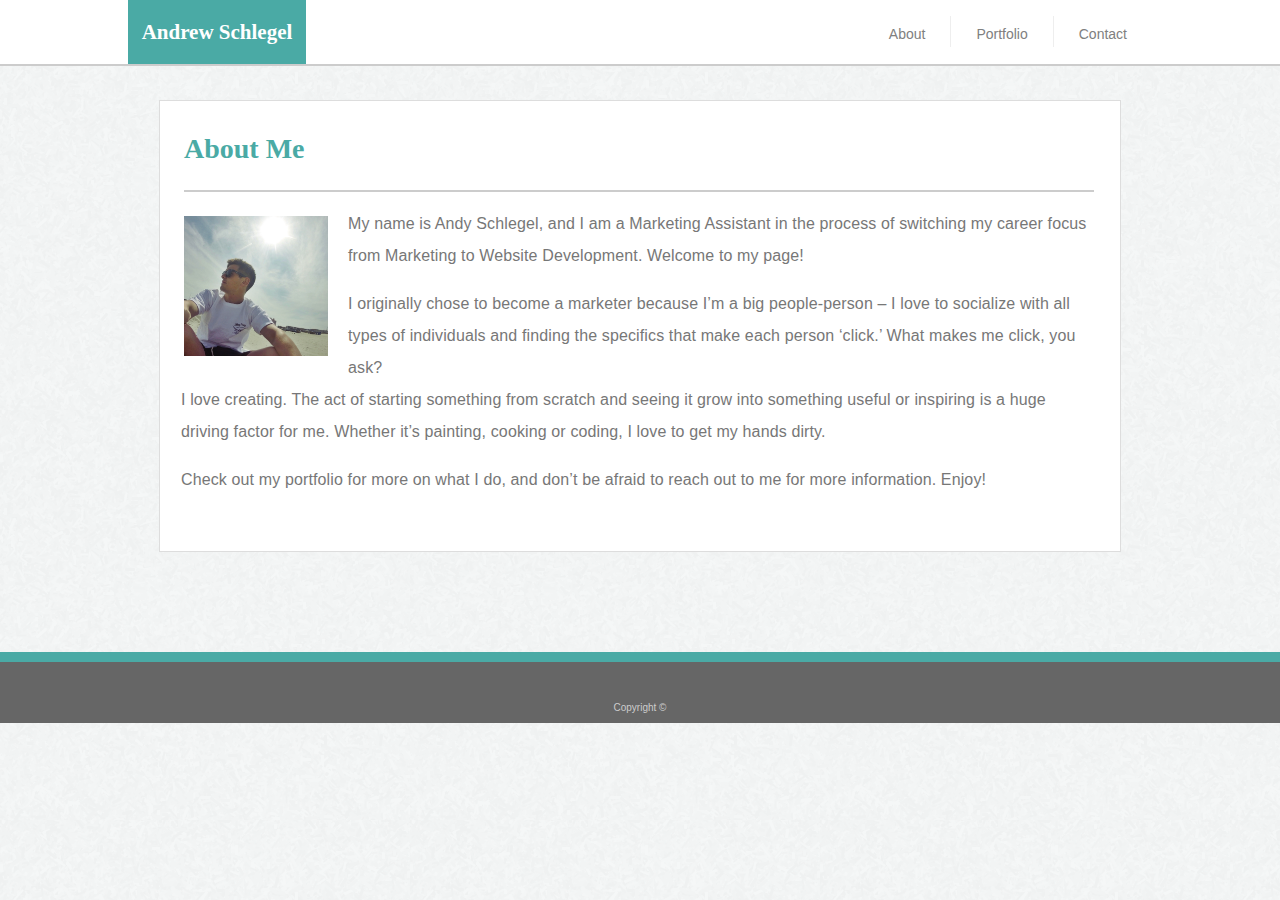
<file: index.html>
<!DOCTYPE html>
<html>
   
<head>
    <title>Portfolio - A.Schlegel</title>
 <meta name="viewport" content="width=device-width, initial-scale=1.0">
    <!-- <link rel="stylesheet" type="text/css" href="assets/css/reset.css"> -->
    <link rel="stylesheet" type="text/css" href="assets/css/style.css">

</head>

<body background="assets/images/paper_fibers.png" class="no-margin">
    <header id="head-div">

        <div class="name inactive">Andrew Schlegel</div>

        <nav class="navbar">
            <ul>
                <li class="hnav fl-rt">
                    <a href="contact.html">Contact</a>
                </li>

                <li class="hnav fl-rt bdr-rt">
                    <a href="portfolio.html">Portfolio</a>
                </li>

                <li class="hnav fl-rt bdr-rt">
                    <a href="#">About</a>
                </li>
            </ul>
        </nav>
    </header>

    <br>
    <br>
    <br>
    <br>
    <div id="container" class="clearfix">
        <h1 id="about">About Me</h1>
        <hr class="border">


        <p class="fl-lt ltr-spc ln-ht font-fam gray-font">
            <img class="ml pr fl-lt width-sm relative" src="assets/images/personal-pic.jpg">
        </p>
        <p class=" ltr-spc ln-ht font-fam gray-font pd-left pd-right-lg">My name is Andy Schlegel, and I am a Marketing Assistant in the process of switching my career focus from Marketing
            to Website Development. Welcome to my page!
        </p>

        <p class="ltr-spc ln-ht font-fam pd-left gray-font pd-right-lg">
            I originally chose to become a marketer because I’m a big people-person – I love to socialize with all types of individuals
            and finding the specifics that make each person ‘click.’ What makes me click, you ask?
            <br> I love creating. The act of starting something from scratch and seeing it grow into something useful or inspiring
            is a huge driving factor for me. Whether it’s painting, cooking or coding, I love to get my hands dirty.
        </p>

        <p class="ltr-spc ln-ht font-fam pd-left gray-font pd-right-lg">
            Check out my portfolio for more on what I do, and don’t be afraid to reach out to me for more information. Enjoy!
            <br>

        </p>

    </div>




    <div class="footer-div">
           <div class="footer-div2"></div>
            <p class="center sm-font font-fam bottom gray-font2 pd-top">Copyright &copy;</p>
        </div>


</body>

</html>
</file>
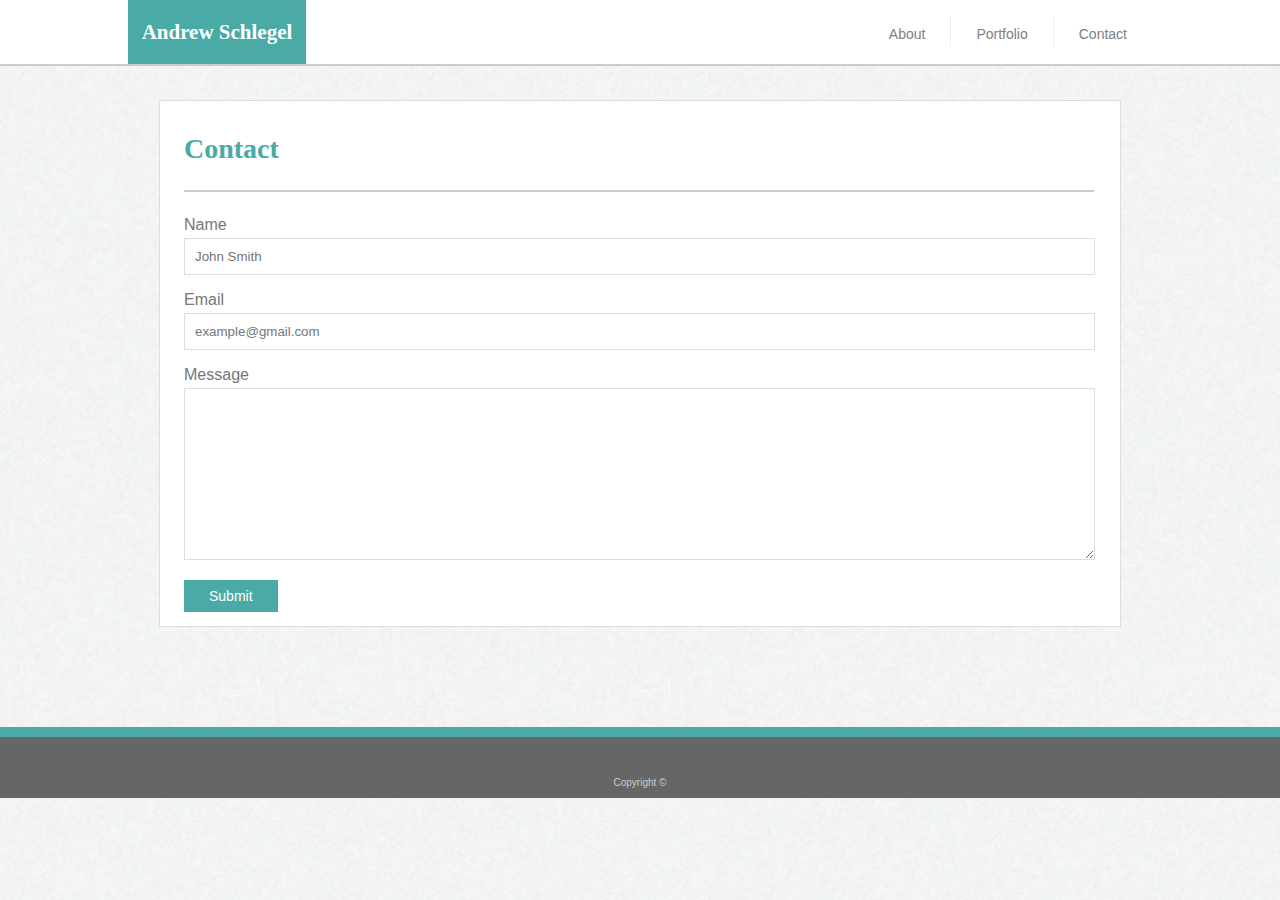
<file: contact.html>
<!DOCTYPE html>
<html>

<head>
    <title>Portfolio - A.Schlegel</title>
    <meta name="viewport" content="width=device-width, initial-scale=1.0">
    <!-- <link rel="stylesheet" type="text/css" href="assets/css/reset.css"> -->
    <link rel="stylesheet" type="text/css" href="assets/css/style.css">

</head>

<body background="assets/images/paper_fibers.png" class="no-margin">
    <header id="head-div">

        <div class="name inactive">Andrew Schlegel</div>

        <nav class="navbar">
            <ul>
                <li class="hnav fl-rt">
                    <a href="#">Contact</a>
                </li>

                <li class="hnav fl-rt bdr-rt">
                    <a href="portfolio.html">Portfolio</a>
                </li>

                <li class="hnav fl-rt bdr-rt">
                    <a href="index.html">About</a>
                </li>
            </ul>
        </nav>
    </header>

    <br>
    <br>
    <br>
    <br>
    <div id="container-3">
        <h1 id="about">Contact</h1>
        <hr class="border">

        <form class="gray-font center-content font-fam">

            <p class="ml">Name
                <input type="text" name="Name" placeholder="John Smith" class="btn-pad mt-xs gray-border gray-font form-width">
            </p>


            <p class="ml">Email
                <br>
                <input type="text" name="Email" placeholder="example@gmail.com" class="btn-pad mt-xs gray-border gray-font form-width">
            </p>


            <p class="ml">Message
                <br>
                <textarea id="subject" name="subject" placeholder="" class="btn-pad mt-xs gray-border gray-font form-width message-ht"></textarea>
            </p>
          
            <input type="submit" value="Submit" id="hover" class="ml md-font no-border submit-pad inactive white">
            <br>
            <br>
        </form>
    </div>
    

    

    <div class="footer-div">
       <div class="footer-div2"></div>
        <p class="center sm-font font-fam bottom gray-font2 pd-top">Copyright &copy;</p>
    </div>


</body>

</html>
</file>
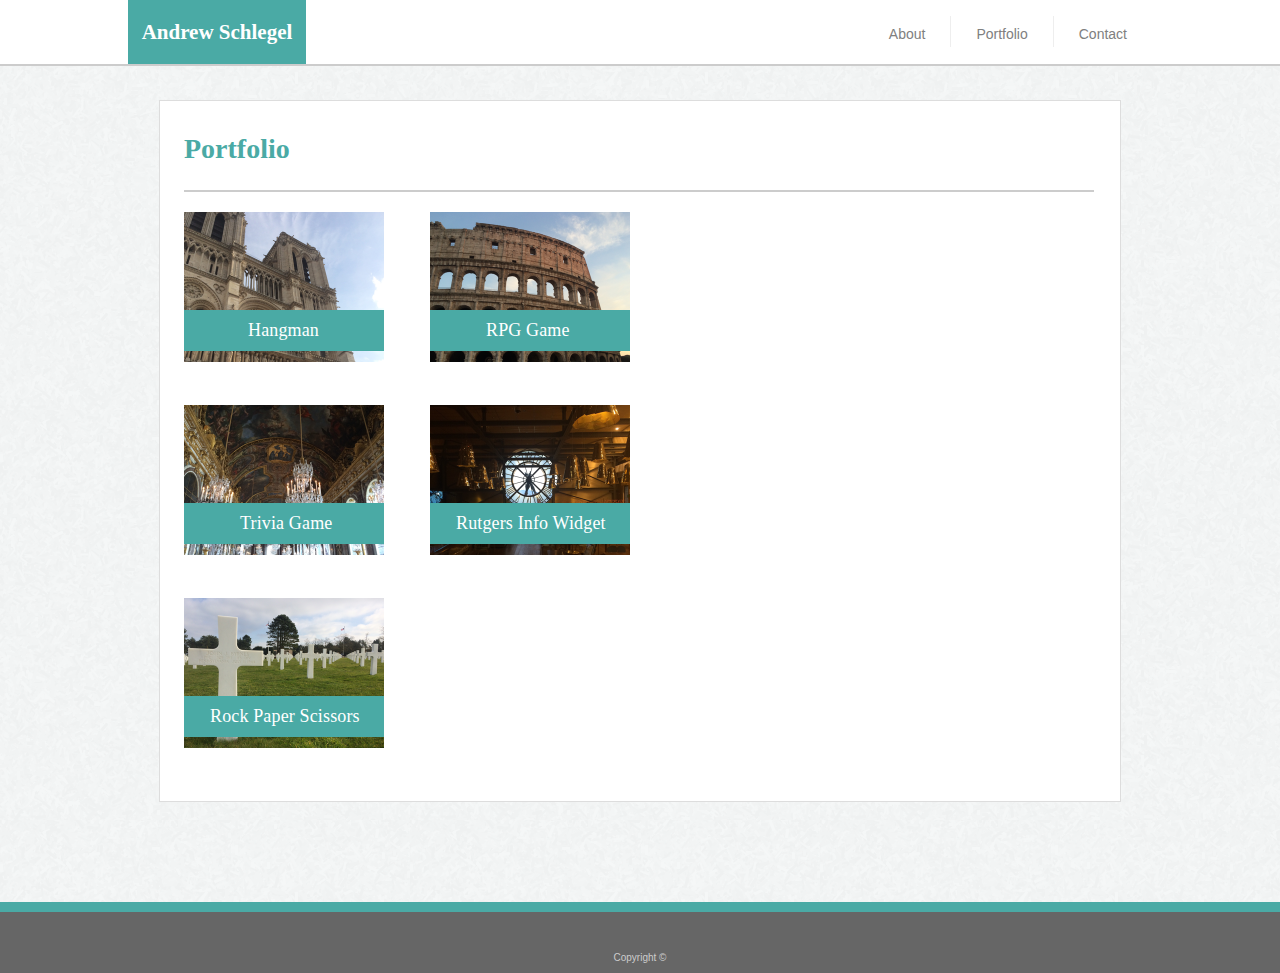
<file: portfolio.html>
<!DOCTYPE html>
<html>

<head>
    <title>Portfolio - A.Schlegel</title>
    <meta name="viewport" content="width=device-width, initial-scale=1.0">
    <!-- <link rel="stylesheet" type="text/css" href="assets/css/reset.css"> -->
    <link rel="stylesheet" type="text/css" href="assets/css/style.css">

</head>

<body background="assets/images/paper_fibers.png" class="no-margin">
    <header id="head-div">

        <div class="name inactive">Andrew Schlegel</div>

        <nav class="navbar">
            <ul>
                <li class="hnav fl-rt">
                    <a href="contact.html">Contact</a>
                </li>

                <li class="hnav fl-rt bdr-rt">
                    <a href="#">Portfolio</a>
                </li>

                <li class="hnav fl-rt bdr-rt">
                    <a href="index.html">About</a>
                </li>


            </ul>
        </nav>
    </header>

    <br>
    <br>
    <br>
    <br>
    <div id="container-2" class="clearfix">
        <h1 id="about">Portfolio</h1>
        <hr class="border mg-bt">


        <div class="row">
            <div class="column">
                <img src="assets/images/port1.png" class="port-image1">
                <!--fl-lt pd-right-lg mg-left-->
                <h2 class="text-block text-block1"><span class="ml-sm ltr-spc"><a href="#" class="white txt-none">Hangman</a></span>
                </h2>
            </div>

            <div class="column">
                <img src="assets/images/port2.png" class="port-image2">
                <h2 class="text-block text-block-2"><span class="ml-xs ltr-spc"><a href="#" class="white txt-none">RPG Game</a></span></h2>
            </div>
        </div>

        <br>
        <div class="row">
            <div class="column">
                <img src="assets/images/port3.png" class="port-image1">
                <!--port-image1 relative fl-lt pd-right-lg mg-left-->
                <h2 class="text-block text-block1"><span class="ml-xs ltr-spc"><a href="#" class="white txt-none">Trivia Game</a></span>
                </h2>
            </div>

            <div class="column">
                <img src="assets/images/port4.png" class="port-image2">
                <h2 class="text-block text-block-2"><span class="ml-neg-sm ltr-spc"><a href="#" class="white txt-none">Rutgers Info Widget</a></span>
                </h2>
            </div>
        </div>
        <br>

        <div class="row">
            <div class="">
                <img src="assets/images/port5.png" class="port-image1">
                <h2 class="text-block text-block1"><span class="ml-neg-sm ltr-spc"><a href="#" class="white txt-none">Rock Paper Scissors</a></span>
                </h2>
            </div>
        </div>
    </div>

    <div class="footer-div">
		<div class="footer-div2"></div>
            <p class="center sm-font font-fam bottom gray-font2 pd-top">Copyright &copy;</p>
        </div>


</body>

</html>
</file>
<file: assets/css/style.css>
body {
    max-width: 100%;
    overflow-x: hidden;
}

#head-div {
    background-color: #ffffff;
    width: 100vw;
    height: 64px;
    top: 0;
    left: 0;
    position: absolute;
    border-bottom: 2px solid #cccccc;
}

.name {
    color: white;
    text-align: center;
    position: relative;
    width: 178px;
    height: 44px;
    margin-left: 480px;
    padding-top: 20px;
    font-size: 21px;
    font-weight: bold;
    overflow: hidden;
	z-index: 1;
}

li a {
    color: gray;
    text-align: center;
    text-decoration: none;
    padding: 10px 15px 10px 15px;
}

li a:hover {
    background-color: #4aaaa5;
    color: white;
    transition-duration: .5s;
}

li a:focus {
    background-color: #4aaaa5;
	color: white;
}

nav li a {
  -moz-box-sizing:border-box;
  -webkit-box-sizing:border-box;
	box-sizing:border-box;
/*	Prevents collapsing^^^ */
}

.active {
    background-color: white;
} 

.inactive {
    background: #4aaaa5;
}

.navbar {
    width: 400px;
    height: 45px;
    top: 0;
    right: 0;
    position: absolute;
    margin-right: 470px;
    background-color: white;
    list-style-type: none;
}

.hnav {
    font-family: 'Arial', 'Helvetica Neue', Helvetica, sans-serif;
    display: inline;
    padding: 10px 10px 20px 10px;
    font-size: 14px;
}

#container {
    width: 960px;
    height: 450px;
    margin: 0 auto;
    margin-top: 28px;
    margin-bottom: 100px;
    border: 1px solid #dddddd;
    background-color: #ffffff;
    position: static;
}

#container-2 {
    width: 960px;
    height: 700px;
    overflow: visible;
    margin: 0 auto;
    margin-top: 28px;
    margin-bottom: 100px;
    border: 1px solid #dddddd;
    background-color: #ffffff;
}

#container-3 {
    width: 960px;
    height: 525px;
    overflow: visible;
    margin: 0 auto;
    margin-top: 28px;
    margin-bottom: 100px;
    border: 1px solid #dddddd;
    background-color: #ffffff;
    overflow-y: visible;
}

.footer-div {
    position: static;
    overflow: hidden;
    left: 0;
	bottom: 0;
    background-color: #666666;
    width: 100vw;
}

.footer-div2 {
    position: static;
    overflow: hidden;
    left: 0;
	bottom: 0;
	height: 10px;
    background-color: #4aaaa5;
    width: 100vw;
	content: "";
/*
    width: 100%;
    border-top: 10px solid #4aaaa5;
*/
  }

.fl-rt {
    float: right;
}

.fl-lt {
    float: left;
}

.bdr-rt {
    border-right: 1px solid #eeeeee;
    height: 1px;
    /* padding-top: 8px; */
}

.clear {
    clear: left;
}

#about {
    color: #4aaaa5;
    font-size: 28px;
    margin-left: 24px;
    margin-top: 32px;
}

.border {
    border: 1px solid #cccccc;
    margin-left: 24px;
    margin-right: 26px;
    margin-top: 25px;
}

.width-sm {
    width: 144px;   
}

.height-sm {
    height: 107px;
}

.font-fam {
    font-family: 'Arial', 'Helvetica Neue', Helvetica, sans-serif;
}

.gray-font {
    color: #777777;
}

.gray-font2 {
    color: #cccccc;
}

.gray-border {
    border: 1px solid #dddddd;
}

.no-border {
    border: 0px;
}

.clearfix {
    overflow: auto;
}

.clearfix:before,
.clearfix:after {
    content: " ";
    display: table;
}

.clearfix:after {
    clear: both;
}

.port-image {
    width: 275px;
    height: 205px;
}

.center {
    text-align: center;
}

.white {
    color: #ffffff;
}

.sm-font {
    font-size: 10px;
}

.md-font {
    font-size: 14px;
}

.bottom {
    bottom: -10;
}

.mg-lg {
    margin-top: 35px;
}

.mg-top {
    margin-top: 21px;
}

.mg-bot {
    margin-bottom: 4px;
}


.no-margin {
    margin: 0px 0px 0px 0px;
}

.pd-left {
    padding-left: 21px;
}

.pr {
    padding-right: 20px;
}

.pd-top {
    padding-top: 30px;
}

.mg-bt {
    margin-bottom: 20px;
}

.ml {
    margin-left: 24px;
}

.ml-lg {
    margin-left: 160px;
}

.ml-sm {
    margin-left: 14px;
}

.ml-xs {
    margin-left: 6px;
}

.mt-xs {
    margin-top: 4px;
}

.mr-sm {
    margin-right: 50px;
}

.ml-neg-sm {
    margin-left: -24px;
}

.form-width {
    width: 420px;
}

.message-ht {
    height: 150px;
}

.ln-ht {
    line-height: 2em;
}

.center-content {
    align-content: center;
}

.port-image1 { 
    position: relative; 
    width: 200px; /* for IE 6 */
    clear: both;
    float: left;
    margin-left: 2px;
    margin-right: auto;
    margin-bottom: 25px;
    left: 22px;
 }
 
.port-image2 { 
    position: relative; 
    width: 200px; /* for IE 6 */
    clear: both;
    float: right;
    margin-left: auto;
    margin-right: auto;
    margin-bottom: 25px;
    right: 490px;
 }

img {
    display: inline-block;
}

 h2 { 
    position: absolute; 
    top: 250px; 
    left: 10; 
    width: 64px; 
 }
 h2 span { 
    color: #ffffff; 
    letter-spacing: -1px;  
    background: #4aaaa5;
    padding: 10px; 
 }

 .pd-right-lg {
     padding-right: 30px;
 }

 .absolute {
     position: absolute;
 }

 .relative {
     position: relative;
 }

 ol li { 
    list-style-position: outside; 
    padding-left: 0; 
}
 
ol { 
    overflow: hidden; 
    padding-left: 40px; 
    margin-left: 0; 
}

.ltr-spc {
    letter-spacing: .008em;
}

.btn-pad {
    padding: 10px 10px 10px 10px;
}

.submit-pad {
    padding: 8px 25px 8px 25px;
}

#hover:hover {
    transition-duration: .5s;
    transition-timing-function: ease-out;
    background-color: #4eeee5;
}

.bold {
    font-weight: 300;
}

.form-width {
    width: 95%;
}

.column {
    flex: 0%;
}

.row {
    width: 100%;
    margin: 0 auto;
    display: flex;
}
/* clearfix hack for rows without bootstrap */
.row:before, 
.row:after {
    content:"";
    display: table;
    clear: both;
}

.text-block1 {
    padding: 10px 0px 10px 40px;
    margin: -152px 10px 100px 22px;
    left: 2px;
}
.text-block-2 {
    padding: 10px 0px 10px 40px;
    margin: -152px 0px 10px -170px;
    left: -40px;
}

.text-block {
    position: relative;
    background-color: #4aaaa5;
    color: white;
    width:160px;
    font-size: 18px;
    font-weight: 100;
}

.text-block a:hover {
    text-shadow: 1px 1px #000;
    font-size: 19px;
    transition-duration: .5s;
}

.txt-none {
    text-decoration: none;
}

/* Extra small deviceclearfixs (phones, 640px and down) */
@media only screen and (max-width: 640px) {
	p {
		font-size: 12px;
	}
	.text-block {
        margin-right: none;
        margin-left: none;
    }
	.text-block-2 {
        margin-right: none;
        margin-left: none;
    }
	.navbar {
		display: inline;
	}
	.hnav {
		margin: auto;
		width: 50px;
	}
	.name {
		margin-left: 0px;
		left: 0;
		width: 33vw;
	}
	#container-3 {
		width: 100vw;
/*		height: auto;*/
	}
	#container-2 {
		width: 100vw;
/*		height: auto;*/
	}
	#container {
		width: 100vw;
/*		height: auto;*/
	}
	#head-div {
		width: 100vw;
/*		position: static;*/
	}
	.port-image2 {
		margin-left: auto;
		width: 33.3%;

	}
	.port-image1 {
		display: block;
		margin-left: auto;
		width: 33.3%;

	}
/*
	img {
		position: absolute;
		width: 50vw;
	}
*/
} 

/* Medium devices (landscape tablets, between 640px and 768px) */
@media (min-width: 640px) and (max-width: 768px) {
 	p {
		font-size: 2vw;
	}
	.text-block {
        margin-right: auto;
        margin-left: none;
    }
	.text-block-2 {
        margin-right: none;
        margin-left: none;
    }
	#container-3 {
		width: 80vw;
/*		height: auto;*/
	}
	#container-2 {
		width: 80vw;
/*		height: auto;*/
	}
	#container {
		width: 80vw;
/*		height: auto;*/
	}
	#head-div {
		width: 100vw;
		position: static;
	}
	.navbar {
		margin-right: 10%;
		width: auto;
	}
	.name {
		margin-left: 0;
		width: 200px;
	}
	.port-image2 {
		
	}
	
	.port-image1 {
	
		
	}
/*
	.footer-div {
		position: inherit;
	}
*/
} 

/* Large devices (laptops/desktops, 980px and down) */
@media only screen and (max-width: 980px) {
   	#container {
		width: 80vw;
		height: auto;
	}
	#container-2 {
		width: 80vw;
		height: auto;
	}
	#container-3 {
		width: 80vw;
		height: auto;
	}
	.text-block {

    }
	
	.text-block-2 {
		margin-left: 40px;
		margin-bottom: 10px;
		margin-top: -330px;

    }
	#head-div {
		width: 100vw;
	}
	.navbar {
		margin-right: 10%;
		width: auto;
	}
	.name {
		margin-left: 80px;
	}
	.port-image2 {
		position: static;
		margin-left: 0px;
		float: none;
		right: 20%;	
	}

/*
	.footer-div {
		bottom: 0;
		position: static;
	}
	.footer-div2 {
		position: static;
	}
*/
}

@media only screen and (min-width: 980px) {
	.footer-div {
		position: static;
	}   
/*	#container {
		width: 80vw;
		height: auto;
	}
	#container-2 {
		width: 80vw;
		height: auto;
	}
	#container-3 {
		width: 80vw;
		height: auto;
	}
	.text-block {
        margin-right: auto;
        margin-left: auto;
    }
	.text-block-2 {
        margin-right: auto;
        margin-left: auto;
    }
	#head-div {
		width: 100vw;
	}*/
	.navbar {
		margin-right: 10%;
		width: auto;
	}

	.name {
		margin-left: 10%;
	}

	/*
	
	.port-image2 {
		position: relative;
		margin-left: 540px;
	}
}
*/
}
</file>
